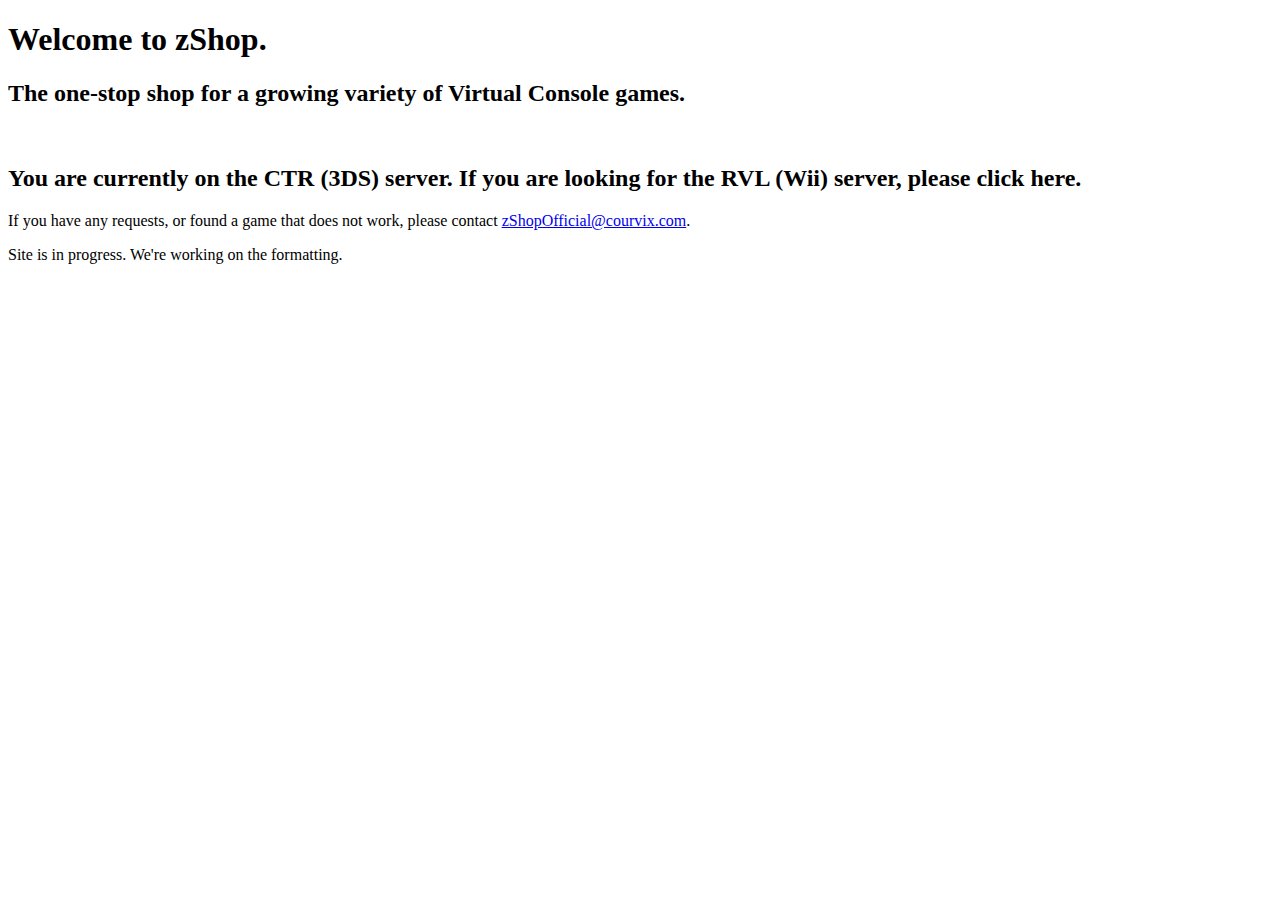
<file: index-og.html>
<!DOCTYPE html>
<html>
    <head>
        <meta charset="utf-8">
        <title>zShop - CTR Server</title>
        <meta name="twitter:site" content="@zShop_ctr">
        <meta property="og:type" content="website">
        <meta name="viewport" content="width=device-width, initial-scale=1, user-scalable=yes">
        <link rel="apple-touch-icon" sizes="100x100" href="https://github.com/zShop-ctr/zShop-ctr.github.io/blob/main/img/zshop-icon-lowres.png?raw=true">
        <link rel="icon" type="image/png" sizes="32x32" href="https://github.com/zShop-ctr/zShop-ctr.github.io/blob/main/img/zshop-icon.png?raw=true">
        <link rel="icon" type="image/png" sizes="16x16" href="https://github.com/zShop-ctr/zShop-ctr.github.io/blob/main/img/zshop-icon.png?raw=true">
        <link rel="shortcut icon" href="https://github.com/zShop-ctr/zShop-ctr.github.io/blob/main/img/zshop-icon.png?raw=true">
        <meta name="theme-color" content="#bfbfbf">
        <meta name="description" content="The home for high-quality custom injects for a variety of consoles.">
        <link rel="canonical" href="https://zshop-ctr.github.io/">
    </head>
    <body>
        <h1>Welcome to zShop.</h1>
        <h2>The one-stop shop for a growing variety of Virtual Console games.</h2>
        <br/>
        <h2>You are currently on the CTR (3DS) server. If you are looking for the RVL (Wii) server, please click here.</h2>
    </body>
    <footer>
        <p>If you have any requests, or found a game that does not work, please contact <a href="mailto:zShopOfficial@courvix.com">zShopOfficial@courvix.com</a>.</p>
        <p>Site is in progress. We're working on the formatting.</p>
    </footer>
</html>
</file>
